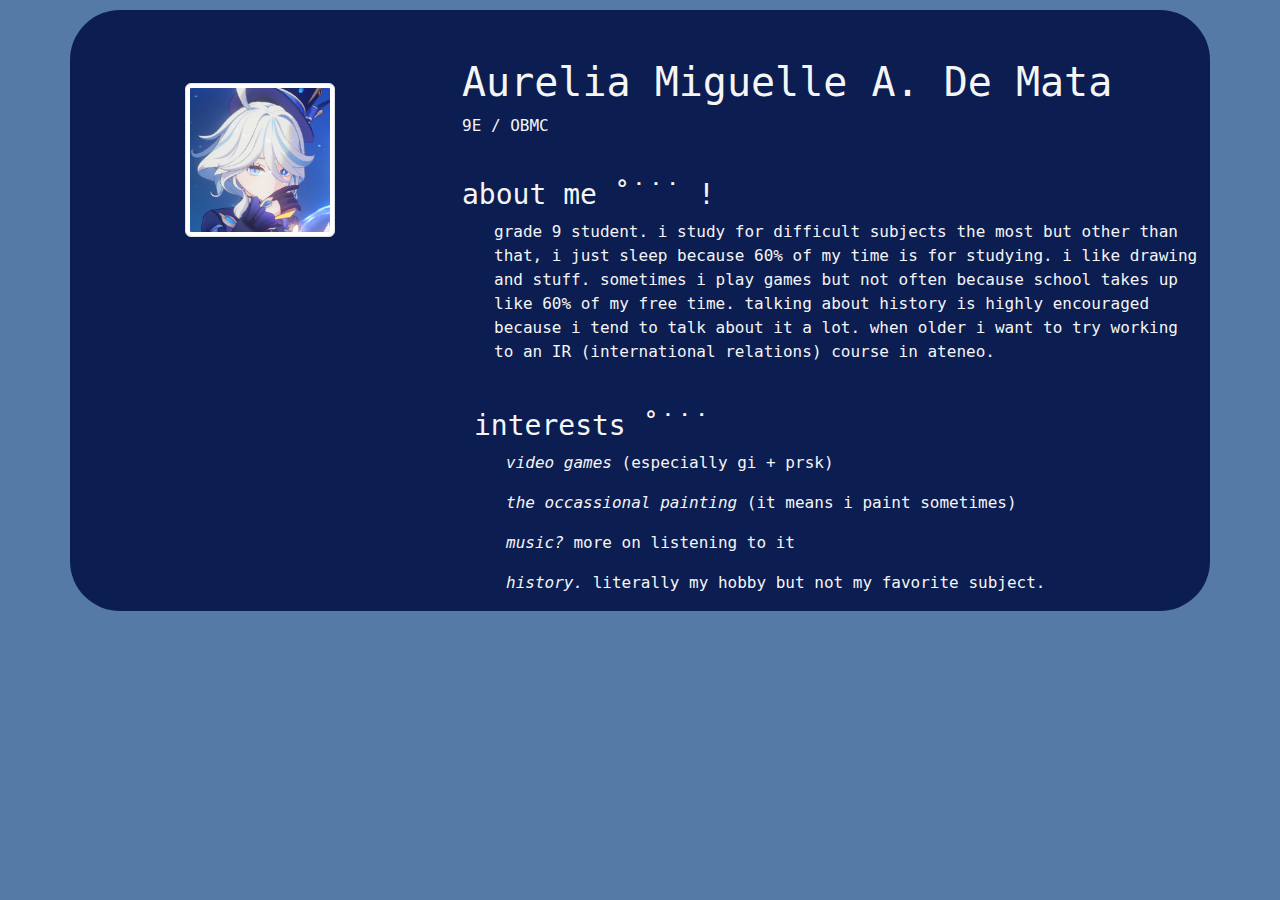
<file: index.html>
<!DOCTYPE html>
<html>
<head>
	<meta charset="utf-8">
	<meta name="viewport" content="width=device-width, initial-scale=1">

	<!--BS5-->
	<link href="https://cdn.jsdelivr.net/npm/bootstrap@5.3.3/dist/css/bootstrap.min.css" rel="stylesheet" integrity="sha384-QWTKZyjpPEjISv5WaRU9OFeRpok6YctnYmDr5pNlyT2bRjXh0JMhjY6hW+ALEwIH" crossorigin="anonymous">

	<!--js-->
	<script src="https://cdn.jsdelivr.net/npm/bootstrap@5.3.3/dist/js/bootstrap.bundle.min.js" integrity="sha384-YvpcrYf0tY3lHB60NNkmXc5s9fDVZLESaAA55NDzOxhy9GkcIdslK1eN7N6jIeHz" crossorigin="anonymous"></script>

	<link rel="stylesheet" type="text/css" href="style.css">

	<title>A Website</title>

</head>
	<body>
		<div class="container">
			<div class="row">
			<div class="col-md-4 mt-5 mb-5">
				<img class="img-thumbnail mx-auto d-block" src="wee.jpeg" alt="profile-pic">
			</div>
		<div class="col-md-8 mt-5 mb-8">
			<div class="container2">
				<h1>Aurelia Miguelle A. De Mata</h1>
				<p>9E / OBMC</p>

			</br>

				<h3> about me ˚˙˙˙ ! </h2>
				<ul>
						<p> grade 9 student. i study for difficult subjects the most but other than that, i just sleep because 60% of my time is for studying. i like drawing and stuff. sometimes i play games but not often because school takes up like 60% of my free time. talking about history is highly encouraged because i tend to talk about it a lot. when older i want to try working to an IR (international relations) course in ateneo. </p>

			</div>

		</br>

			<div class="container">
					<h3> interests ˚˙˙˙ </h2>
						<ul>
							<p> <em>video games</em> (especially gi + prsk)
							<p> <em>the occassional painting</em> (it means i paint sometimes) </p>
							<p> <em>music?</em> more on listening to it </p>
							<p> <em> history. </em> literally my hobby but not my favorite subject. </p>
						</ul>



						</p>


					</div>
				</div>
			</div>
		</div>
	</body>
</html>
</file>
<file: style.css>
body {
	background-color: #547AA5;
	color: whitesmoke ;
	font-family: monospace;
	margin-top: 10px;
}

.container{
	background-color: #0B1D51;
	border-radius: 50px;
	margin-top: 5.5px;
	box-shadow: 0 0.0 rgba(0, 0, 0, 1.0);

}

img {
	width: 150px;
	margin-top: 25px;


}
</file>
